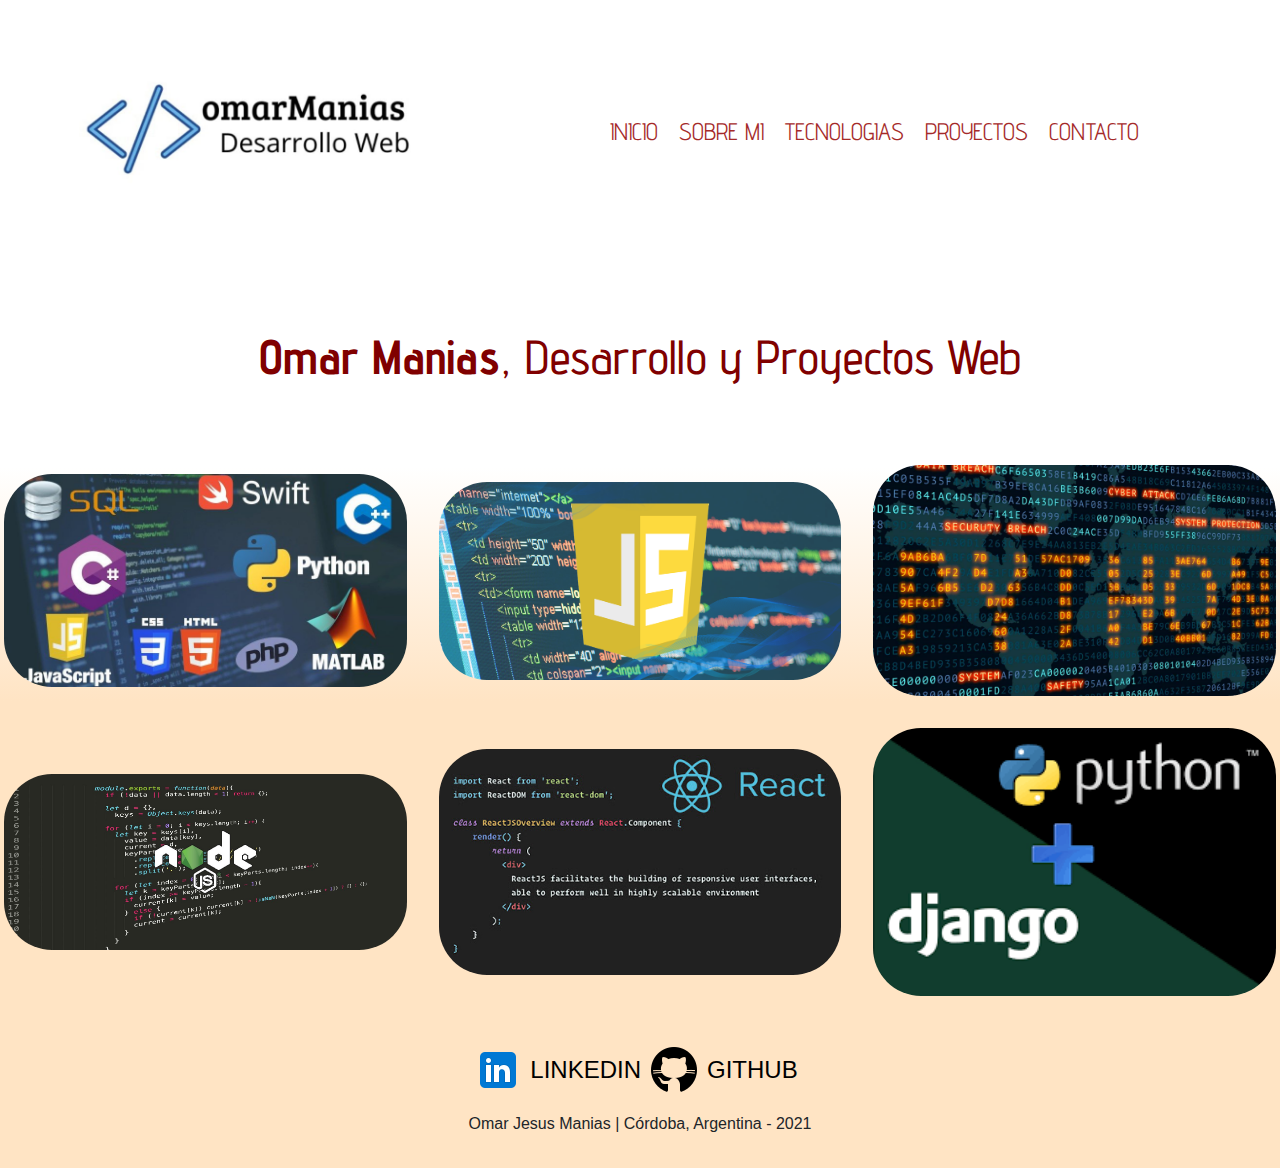
<file: index.html>
<!DOCTYPE html>
<html lang="es">

<head>
    <meta charset="UTF-8">
    <meta http-equiv="X-UA-Compatible" content="IE=edge">
    <meta name="viewport" content="width=device-width, initial-scale=1.0">
    <link rel="shortcut icon" type="image/x-icon" href="/icons/coding.ico" />
    <!-- Bootstrap -->
    <link href="https://cdn.jsdelivr.net/npm/bootstrap@5.0.0-beta3/dist/css/bootstrap.min.css" rel="stylesheet">
    <link rel="stylesheet" href="style.css">
    <link rel="preconnect" href="https://fonts.gstatic.com">
    <link href="https://fonts.googleapis.com/css2?family=Advent+Pro:wght@700&display=swap" rel="stylesheet">
    <link rel="preconnect" href="https://fonts.gstatic.com">
    <link href="https://fonts.googleapis.com/css2?family=Advent+Pro:wght@600;700&display=swap" rel="stylesheet">
    <link rel="preconnect" href="https://fonts.gstatic.com">
    <link href="https://fonts.googleapis.com/css2?family=Advent+Pro&display=swap" rel="stylesheet">
    <title>OmarManiasWeb</title>
    <meta name="description" content="Desarrollador de proyectos web, programacion">
    <meta name="keywords"
        content="HTML, CSS, Javascript, Python, ReactJS, NodeJs, Django, diseño web, tecnologia, proyectos, frontend, backend">
</head>

<body>
    <div class="headlog">
        <header class="logo">
            <a href="./index.html"><img src="./images/logoHeader.jpeg" alt="logotipo"></a>

        </header>

        <nav class="navegation">
            <ul>
                <li><a href="./index.html">Inicio</a></li>
                <li><a href="./pages/info.html">Sobre Mi</a></li>
                <li><a href="./pages/tecnologies.html">Tecnologias</a></li>
                <li><a href="./pages/projects.html">Proyectos</a></li>
                <li><a href="./pages/contact.html">Contacto</a></li>
            </ul>
        </nav>
    </div>

    <hr>
    <h1 class="title"><strong>Omar Manias</strong>, Desarrollo y Proyectos Web</h1>

    <hr>

    <div class="galeria row">
        <div class="imgpgr">
            <img src="./images/Cualenguaje_programacion.jpg" alt="programacion3">
        </div>
        <div class="imgpgr">
            <img src="./images/JS.png" alt="programacion4">
        </div>
        <div class="imgpgr">
            <img src="./images/python_MTP.jpg" alt="programacion4">
        </div>
    </div>

    <div class="galeria row">
        <div class="imgpgr">
            <img src="./images/nodejs.jpg" alt="programacion4">
        </div>
        <div class="imgpgr">
            <img src="./images/unnamed.jpg" alt="programacion3">
        </div>
        <div class="imgpgr">
            <img src="./images/django.png" alt="programacion4">
        </div>
    </div>

    <hr>


    <!--Enlaces a redes sociales y repositorio-->

    <footer>
        <div class="redes">
            <img src="./icons/icons8-linkedin-48.png" alt="LinkedIn">
            <a href="http://www.linkedin.com/in/omar-jesus-manias/" target="blank">LinkedIn</a>

            <img src="./icons/icons8-github-50.png" alt="GitHub">
            <a href="http://github.com/" target="blank">GitHub</a>
        </div>



        <p>Omar Jesus Manias | Córdoba, Argentina - 2021</p>
    </footer>



</body>

</html>
</file>
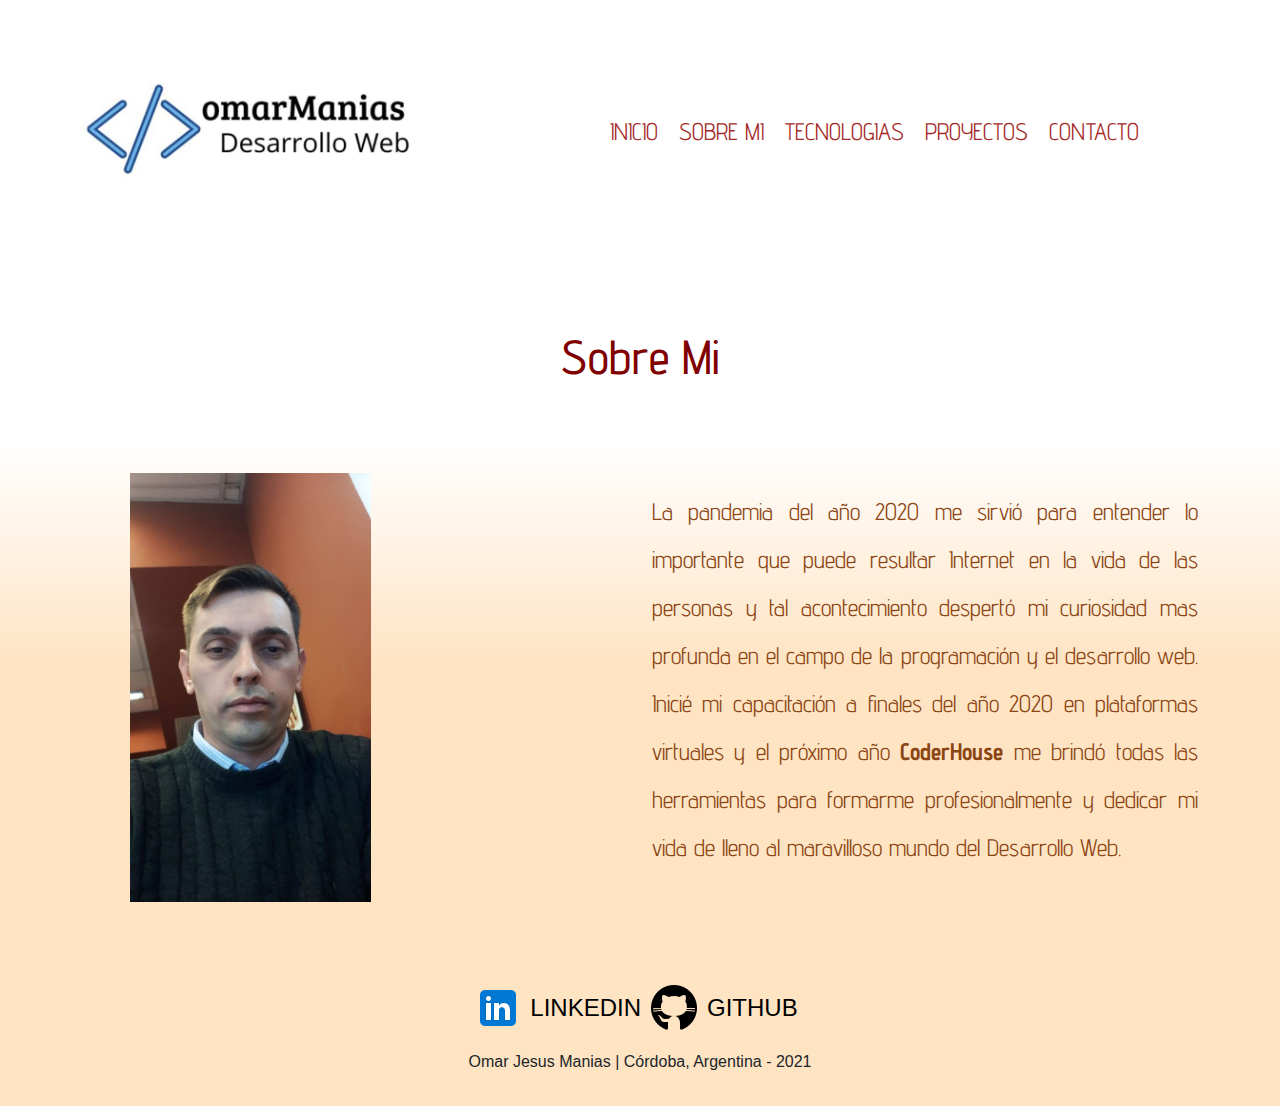
<file: pages/info.html>
<!DOCTYPE html>
<html lang="es">

<head>
    <meta charset="UTF-8">
    <meta http-equiv="X-UA-Compatible" content="IE=edge">
    <meta name="viewport" content="width=device-width, initial-scale=1.0">
    <link rel="shortcut icon" type="image/x-icon" href="/icons/coding.ico" />
    <!-- Bootstrap -->
    <link href="https://cdn.jsdelivr.net/npm/bootstrap@5.0.0-beta3/dist/css/bootstrap.min.css" rel="stylesheet">
    <link rel="stylesheet" href="../style.css">
    <link rel="preconnect" href="https://fonts.gstatic.com">
    <link href="https://fonts.googleapis.com/css2?family=Advent+Pro:wght@700&display=swap" rel="stylesheet">
    <link rel="preconnect" href="https://fonts.gstatic.com">
    <link href="https://fonts.googleapis.com/css2?family=Advent+Pro:wght@600;700&display=swap" rel="stylesheet">
    <link rel="preconnect" href="https://fonts.gstatic.com">
    <link href="https://fonts.googleapis.com/css2?family=Advent+Pro&display=swap" rel="stylesheet">
    <title>OmarManiasWeb</title>
    <meta name="description" content="Desarrollador de proyectos web, programacion">
    <meta name="keywords"
        content="HTML, CSS, Javascript, Python, ReactJS, NodeJs, Django, diseño web, tecnologia, proyectos, frontend, backend">
</head>

<body>
    <div class="headlog">
        <header>
            <a href="../index.html"><img src="../images/logoHeader.jpeg" alt="logotipo"></a>

        </header>

        <nav>
            <ul>
                <li><a href="../index.html">Inicio</a></li>
                <li><a href="./info.html">Sobre Mi</a></li>
                <li><a href="./tecnologies.html">Tecnologias</a></li>
                <li><a href="./projects.html">Proyectos</a></li>
                <li><a href="./contact.html">Contacto</a></li>
            </ul>
        </nav>
    </div>
    <hr>

    <h1 class="title">Sobre Mi</h1>


    <div class="container">
        <div class="row">
            <div class="col">
                <img class="imgRes" src="../images/propia.jpg" alt="omarManias">
            </div>
            <div class="col">
                <p id="resena">La pandemia del año 2020 me sirvió para entender lo importante que puede resultar
                    Internet en la vida
                    de las
                    personas y tal acontecimiento despertó mi curiosidad mas profunda en el campo de la programación y
                    el desarrollo
                    web. Inicié mi capacitación a finales del año 2020 en plataformas virtuales y el próximo año
                    <strong>CoderHouse</strong> me brindó todas las herramientas para formarme profesionalmente y
                    dedicar mi vida de
                    lleno al maravilloso mundo del Desarrollo Web.
                </p>
            </div>
        </div>
    </div>

    <hr>
    <!--Enlaces a redes sociales y repositorio-->

    <footer>
        <div class="redes">
            <img src="../icons/icons8-linkedin-48.png" alt="LinkedIn">
            <a href="http://www.linkedin.com/in/omar-jesus-manias/" target="blank">LinkedIn</a>

            <img src="../icons/icons8-github-50.png" alt="GitHub">
            <a href="http://github.com/" target="blank">GitHub</a>
        </div>



        <p>Omar Jesus Manias | Córdoba, Argentina - 2021</p>
    </footer>



</body>

</html>
</file>
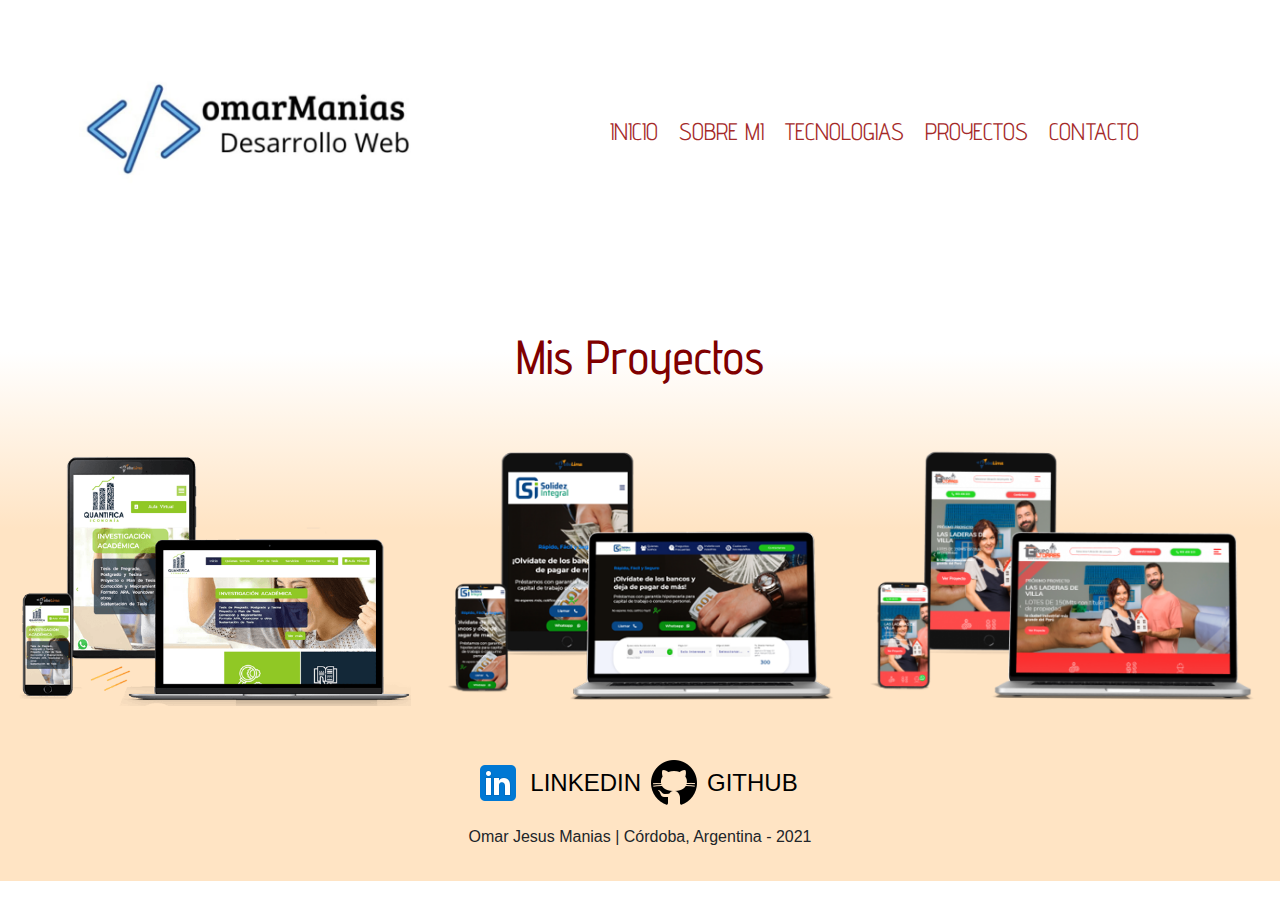
<file: pages/projects.html>
<!DOCTYPE html>
<html lang="es">

<head>
    <meta charset="UTF-8">
    <meta http-equiv="X-UA-Compatible" content="IE=edge">
    <meta name="viewport" content="width=device-width, initial-scale=1.0">
    <link rel="shortcut icon" type="image/x-icon" href="/icons/coding.ico" />
    <!-- Bootstrap -->
    <link href="https://cdn.jsdelivr.net/npm/bootstrap@5.0.0-beta3/dist/css/bootstrap.min.css" rel="stylesheet">
    <link rel="stylesheet" href="../style.css">
    <link rel="preconnect" href="https://fonts.gstatic.com">
    <link href="https://fonts.googleapis.com/css2?family=Advent+Pro:wght@700&display=swap" rel="stylesheet">
    <link rel="preconnect" href="https://fonts.gstatic.com">
    <link href="https://fonts.googleapis.com/css2?family=Advent+Pro:wght@600;700&display=swap" rel="stylesheet">
    <link rel="preconnect" href="https://fonts.gstatic.com">
    <link href="https://fonts.googleapis.com/css2?family=Advent+Pro&display=swap" rel="stylesheet">
    <title>OmarManiasWeb</title>
    <meta name="description" content="Desarrollador de proyectos web, programacion">
    <meta name="keywords"
        content="HTML, CSS, Javascript, Python, ReactJS, NodeJs, Django, diseño web, tecnologia, proyectos, frontend, backend">
</head>

<body>
    <div class="headlog">
        <header>
            <a href="../index.html"><img src="../images/logoHeader.jpeg" alt="logotipo"></a>

        </header>

        <nav>
            <ul>
                <li><a href="../index.html">Inicio</a></li>
                <li><a href="./info.html">Sobre Mi</a></li>
                <li><a href="./tecnologies.html">Tecnologias</a></li>
                <li><a href="./projects.html">Proyectos</a></li>
                <li><a href="./contact.html">Contacto</a></li>
            </ul>
        </nav>
    </div>

    <hr>


    <h2 class="title">Mis Proyectos</h2>

    <!--Portafolio con algunos proyectos destacados-->


    <section class="grid">
        <div><img src="../images/quantifica.png" class="img-thumbnail" alt=""></div>
        <div><img src="../images/solidez.png" class="img-thumbnail" alt=""></div>
        <div><img src="../images/ltorre.png" class="img-thumbnail" alt=""></div>
    </section>



    <hr>
    <!--Enlaces a redes sociales y repositorio-->

    <footer>
        <div class="redes">
            <img src="../icons/icons8-linkedin-48.png" alt="LinkedIn">
            <a href="http://www.linkedin.com/in/omar-jesus-manias/" target="blank">LinkedIn</a>

            <img src="../icons/icons8-github-50.png" alt="GitHub">
            <a href="http://github.com/" target="blank">GitHub</a>
        </div>



        <p>Omar Jesus Manias | Córdoba, Argentina - 2021</p>
    </footer>



</body>

</html>
</file>
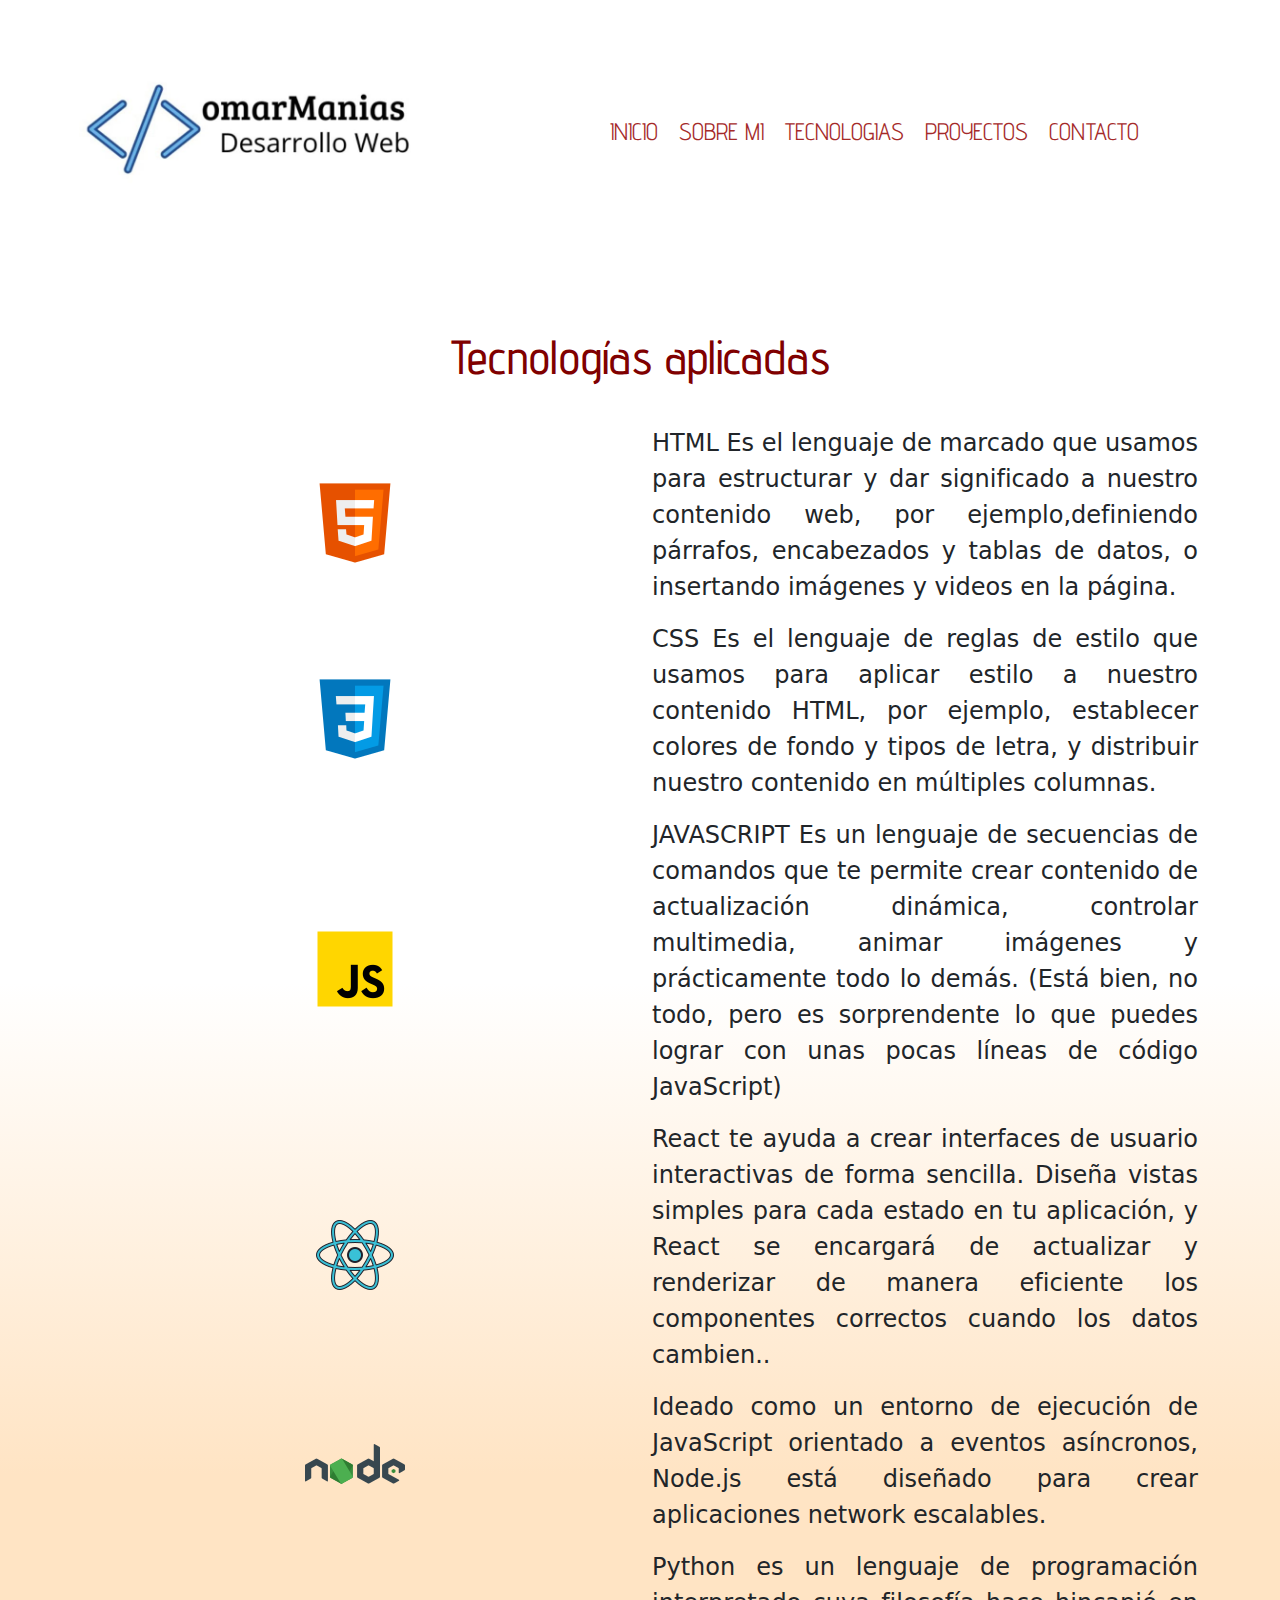
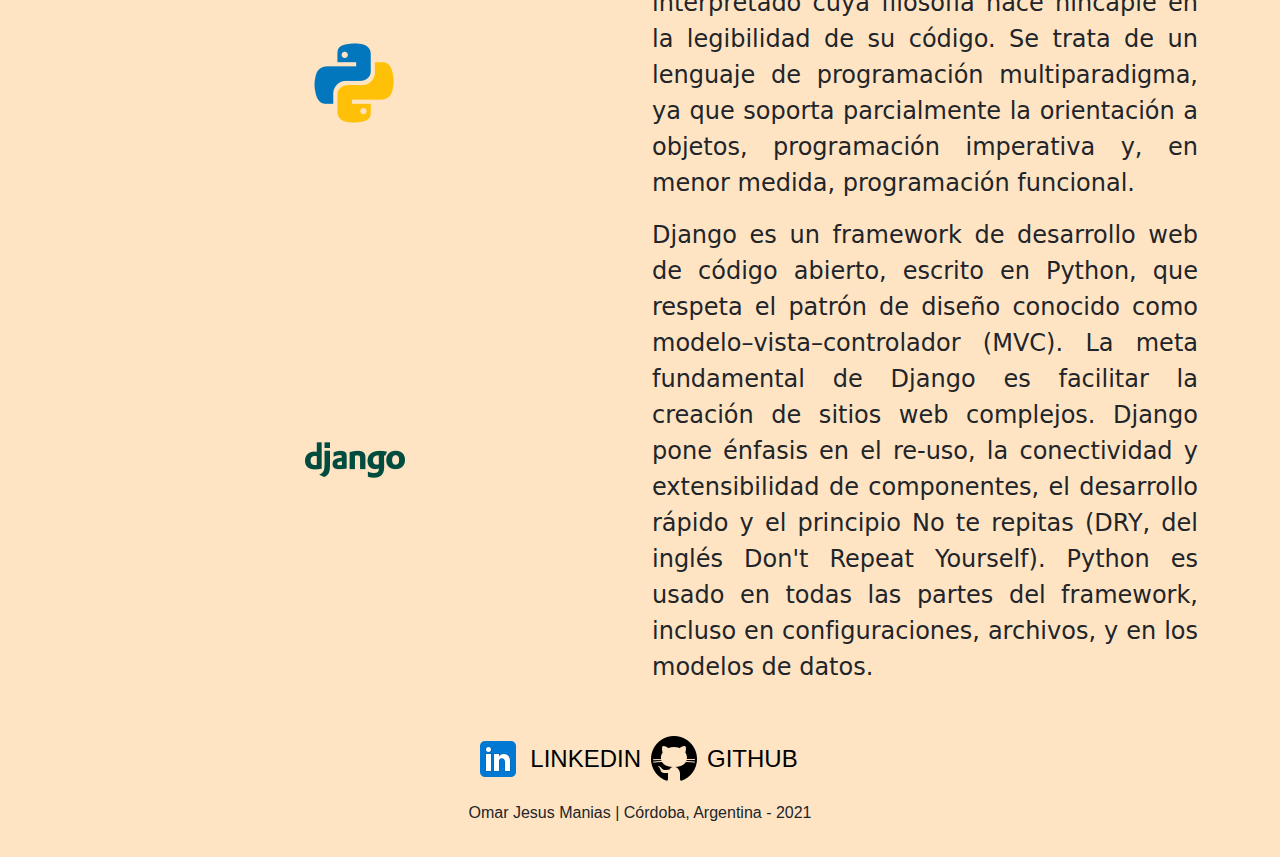
<file: pages/tecnologies.html>
<!DOCTYPE html>
<html lang="es">

<head>
    <meta charset="UTF-8">
    <meta http-equiv="X-UA-Compatible" content="IE=edge">
    <meta name="viewport" content="width=device-width, initial-scale=1.0">
    <link rel="shortcut icon" type="image/x-icon" href="/icons/coding.ico" />
    <!-- Bootstrap -->
    <link href="https://cdn.jsdelivr.net/npm/bootstrap@5.0.0-beta3/dist/css/bootstrap.min.css" rel="stylesheet">
    <link rel="stylesheet" href="../style.css">
    <link rel="preconnect" href="https://fonts.gstatic.com">
    <link href="https://fonts.googleapis.com/css2?family=Advent+Pro:wght@700&display=swap" rel="stylesheet">
    <link rel="preconnect" href="https://fonts.gstatic.com">
    <link href="https://fonts.googleapis.com/css2?family=Advent+Pro:wght@600;700&display=swap" rel="stylesheet">
    <link rel="preconnect" href="https://fonts.gstatic.com">
    <link href="https://fonts.googleapis.com/css2?family=Advent+Pro&display=swap" rel="stylesheet">
    <link rel="preconnect" href="https://fonts.gstatic.com">
    <link href="https://fonts.googleapis.com/css2?family=Advent+Pro:wght@400;500&display=swap" rel="stylesheet">
    <title>OmarManiasWeb</title>
    <meta name="description" content="Desarrollador de proyectos web, programacion">
    <meta name="keywords"
        content="HTML, CSS, Javascript, Python, ReactJS, NodeJs, Django, diseño web, tecnologia, proyectos, frontend, backend">
</head>

<body>
    <div class="headlog">
        <header>
            <a href="../index.html"><img src="../images/logoHeader.jpeg" alt="logotipo"></a>

        </header>

        <nav>
            <ul>
                <li><a href="../index.html">Inicio</a></li>
                <li><a href="./info.html">Sobre Mi</a></li>
                <li><a href="./tecnologies.html">Tecnologias</a></li>
                <li><a href="./projects.html">Proyectos</a></li>
                <li><a href="./contact.html">Contacto</a></li>
            </ul>
        </nav>
    </div>

    <hr>

    <!--Descripcion de tecnologias que se emplean en proyectos-->

    <h2 class="title">Tecnologías aplicadas</h2>


    <div class="container">
        <div class="row">
            <div class="col">
                <img src="../icons/icons8-html-5-100.png" class="rounded mx-auto d-block" alt="html">
            </div>
            <div class="col">
                <p> HTML Es el lenguaje de marcado que usamos para estructurar y dar significado
                    a nuestro contenido web, por
                    ejemplo,definiendo párrafos, encabezados y tablas de datos, o insertando imágenes y videos en la
                    página.</p>
            </div>
        </div>

        <div class="row">
            <div class="col">
                <img src="../icons/icons8-css3-100.png" class="rounded mx-auto d-block" alt="css">
            </div>
            <div class="col">
                <p>CSS Es el lenguaje de reglas de estilo que usamos para aplicar estilo a
                    nuestro contenido HTML, por ejemplo,
                    establecer
                    colores de fondo y tipos de letra, y distribuir nuestro contenido en múltiples columnas.</p>
            </div>
        </div>

        <div class="row">
            <div class="col">
                <img src="../icons/icons8-javascript-100.png" class="rounded mx-auto d-block" alt="js">
            </div>
            <div class="col">
                <p>JAVASCRIPT Es un lenguaje de secuencias de comandos que te permite crear
                    contenido de actualización dinámica,
                    controlar
                    multimedia,
                    animar imágenes y prácticamente todo lo demás. (Está bien, no todo, pero es sorprendente lo que
                    puedes
                    lograr con unas
                    pocas líneas de código JavaScript)</p>
            </div>
        </div>

        <div class="row">
            <div class="col">
                <img src="../icons/icons8-react-100.png" class="rounded mx-auto d-block" alt="react">
            </div>
            <div class="col">
                <p>React te ayuda a crear interfaces de usuario interactivas de forma sencilla.
                    Diseña vistas simples para cada estado en
                    tu aplicación, y React se encargará de actualizar y renderizar de manera eficiente los
                    componentes correctos cuando los
                    datos cambien..</p>
            </div>
        </div>

        <div class="row">
            <div class="col">
                <img src="../icons/icons8-nodejs-100.png" class="rounded mx-auto d-block" alt="nodejs">
            </div>
            <div class="col">
                <p>Ideado como un entorno de ejecución de JavaScript orientado a eventos
                    asíncronos, Node.js está diseñado para crear
                    aplicaciones network escalables.</p>
            </div>
        </div>

        <div class="row">
            <div class="col">
                <img src="../icons/icons8-python-100.png" class="rounded mx-auto d-block" alt="python">
            </div>
            <div class="col">
                <p>Python es un lenguaje de programación interpretado cuya filosofía hace
                    hincapié en la legibilidad de su código.​ Se
                    trata de un lenguaje de programación multiparadigma, ya que soporta parcialmente la orientación
                    a objetos, programación
                    imperativa y, en menor medida, programación funcional.</p>
            </div>
        </div>

        <div class="row">
            <div class="col">
                <img src="../icons/icons8-django-100.png" class="rounded mx-auto d-block" alt="django">
            </div>
            <div class="col">
                <p>Django es un framework de desarrollo web de código abierto, escrito en
                    Python, que respeta el patrón de diseño conocido
                    como modelo–vista–controlador (MVC).
                    La meta fundamental de Django es facilitar la creación de sitios web complejos. Django pone
                    énfasis en el re-uso, la
                    conectividad y extensibilidad de componentes, el desarrollo rápido y el principio No te repitas
                    (DRY, del inglés Don't
                    Repeat Yourself). Python es usado en todas las partes del framework, incluso en configuraciones,
                    archivos, y en los
                    modelos de datos.</p>
            </div>
        </div>
    </div>


    <hr>

    <!--Enlaces a redes sociales y repositorio-->

    <footer>
        <div class="redes">
            <img src="../icons/icons8-linkedin-48.png" alt="LinkedIn">
            <a href="http://www.linkedin.com/in/omar-jesus-manias/" target="blank">LinkedIn</a>

            <img src="../icons/icons8-github-50.png" alt="GitHub">
            <a href="http://github.com/" target="blank">GitHub</a>
        </div>



        <p>Omar Jesus Manias | Córdoba, Argentina - 2021</p>
    </footer>



</body>

</html>
</file>
<file: style.css>
@charset "UTF-8";
* {
  padding: 0;
  -webkit-box-sizing: border-box;
          box-sizing: border-box;
  -webkit-box-align: center;
      -ms-flex-align: center;
          align-items: center;
}

body {
  background-image: -webkit-gradient(linear, left bottom, left top, color-stop(40%, #FFE4C4), color-stop(60%, white));
  background-image: linear-gradient(to top, #FFE4C4 40%, white 60%);
}

/* Imagen encabezado */
.headlog {
  display: -webkit-box;
  display: -ms-flexbox;
  display: flex;
  -webkit-box-orient: horizontal;
  -webkit-box-direction: normal;
      -ms-flex-direction: row;
          flex-direction: row;
  -webkit-box-pack: end;
      -ms-flex-pack: end;
          justify-content: flex-end;
  padding: 1rem;
}

header img {
  display: block;
  padding: 1rem;
  margin-left: auto;
  margin-right: auto;
  width: 80%;
}

header img:hover {
  -webkit-filter: sepia(60%);
          filter: sepia(60%);
}

/* Navegación */
nav {
  display: -webkit-box;
  display: -ms-flexbox;
  display: flex;
  -webkit-box-pack: center;
      -ms-flex-pack: center;
          justify-content: center;
  width: 100%;
  -webkit-box-align: center;
      -ms-flex-align: center;
          align-items: center;
}

nav ul {
  text-align: right;
  list-style-type: none;
  margin: 0;
  padding: 0;
}

nav ul li {
  display: inline;
}

a {
  font-size: 1.5rem;
  text-align: center;
  text-transform: uppercase;
  text-decoration: none;
  font-family: 'Advent Pro', sans-serif;
  color: #A52A2A;
  padding: .5rem;
}

a:hover {
  font-size: 2rem;
  color: #800000;
}

hr {
  height: px;
  background-image: -webkit-gradient(linear, left top, right top, from(red), to(transparent));
  background-image: linear-gradient(90deg, red, transparent);
  border: 0;
  height: px;
}

/* Reseña */
#resena {
  font-size: 1.5rem;
  font-family: 'Advent Pro', sans-serif;
  line-height: 3rem;
  color: #8B4513;
  text-align: justify;
}

.imgRes {
  float: center;
  padding: 1rem;
  margin: 2rem;
  width: 50%;
}

.imgRes:hover {
  -webkit-filter: grayscale(75%);
          filter: grayscale(75%);
}

/* Footer */
footer p {
  text-align: center;
  font-size: 1rem;
  font-family: -apple-system, BlinkMacSystemFont, 'Segoe UI', Roboto, Oxygen, Ubuntu, Cantarell, 'Open Sans', 'Helvetica Neue', sans-serif;
  padding: 1rem;
}

footer a {
  font-size: 1.5rem;
  text-decoration: none;
  color: #000000;
  font-family: -apple-system, BlinkMacSystemFont, 'Segoe UI', Roboto, Oxygen, Ubuntu, Cantarell, 'Open Sans', 'Helvetica Neue', sans-serif;
  text-align: center;
  padding: .5rem;
}

.redes {
  display: -webkit-box;
  display: -ms-flexbox;
  display: flex;
  -webkit-box-orient: horizontal;
  -webkit-box-direction: normal;
      -ms-flex-direction: row;
          flex-direction: row;
  -webkit-box-pack: center;
      -ms-flex-pack: center;
          justify-content: center;
}


.btn--linkedin {
  background-color: transparent;
}

.btn--github {
  background-color: transparent;
}


/* Titulos */
.title {
  padding: 2rem;
  font-size: 3rem;
  text-align: center;
  color: #800000;
  font-family: 'Advent Pro', sans-serif;
}

/* Galeria principal */
.galeria {
  display: -ms-grid;
  display: grid;
  grid-template-columns: 1fr 1fr 1fr;
  width: auto;
}

.galeria img {
  width: 100%;
  border-radius: 3rem;
}

.imgpgr{
  background-color: transparent;
  border: transparent;
  text-align: center;
  padding: 1rem;
  max-width: 100%;
  height: auto;
}

.img-thumbnail {
  padding: 1rem;
  background-color: transparent;
  border: transparent;
  border-radius: .25rem;
  max-width: 100%;
  height: auto;
}

.table > :not(caption) > * > * {
  padding: 1.5rem 2.5em;
  background-color: transparent;
  border: none;
}

/* Párrafos Tecnologías */

p {
    margin-top: 0;
    margin-bottom: 1rem;
    font-size: 1.5rem;
    text-align: justify;
}


/* Formulario */
.form {
  display: -ms-grid;
  display: grid;
  -ms-flex-pack: distribute;
      justify-content: space-around;
  -ms-grid-rows: 1fr;
      grid-template-rows: 1fr;
}

.form-control{
  text-align: center;
}

.col-auto {
  text-align: center;
  width: 20rem;
}

.btn-success {
  margin: 0rem;
}

.btn-warning {
  margin: 0rem;
}

.grid {
  display: -ms-grid;
  display: grid;
  -ms-grid-columns: 1fr 1fr 1fr;
      grid-template-columns: 1fr 1fr 1fr;
  -ms-grid-rows: 1fr;
      grid-template-rows: 1fr;
  -webkit-box-align: center;
      -ms-flex-align: center;
          align-items: center;
}


/*# sourceMappingURL=style.css.map */
</file>
